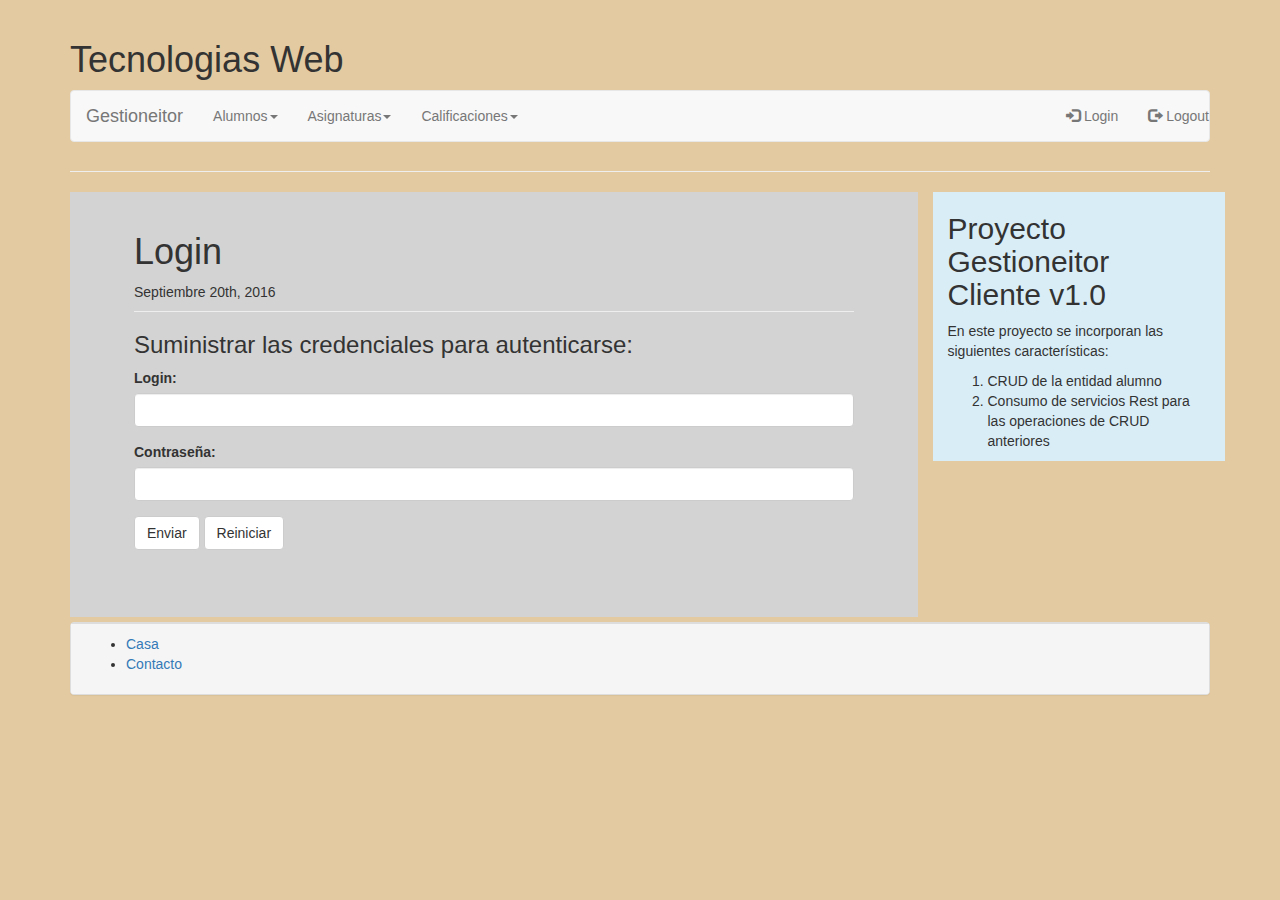
<file: gestioneitorCliv1_0/WebContent/index.html>
<!-- 
***************************************************
Asignatura: Tecnologías Web
Titulación: GIITIN
Autor     : Cabal
Universidad de Oviedo
***************************************************
-->

<!DOCTYPE html>
<html>
<head>
<title>Tecnologias Web</title>
<meta charset="utf-8">
<meta name="viewport" content="width=device-width, initial-scale=1">

<link rel="stylesheet" href="bootstrap/css/bootstrap.min.css">

<script
	src="jquery/Jquery-1.11.3.min.js"></script>
<script
	src="bootstrap/js/bootstrap.min.js"></script>
	

</head>
<body style="background-color: #E3CAA1">

	<div class="container">
		<!-- 
	***************************************************
	* CABECERA DE LA PAGINA ***************************
	***************************************************
	-->
		<div class="page-header">
			<h1>Tecnologias Web</h1>
			<!-- 
		***************************************************
		* MENU  DINAMICO **********************************
		***************************************************
		-->
			<nav class="navbar navbar-default">
				<div class="navbar-header">
					<a class="navbar-brand" href="#">Gestioneitor</a>
				</div>
				<div>
					<ul class="nav navbar-nav">
						<li class="dropdown"><a class="dropdown-toggle"
							data-toggle="dropdown" href="#">Alumnos<span class="caret"></span></a>
							<ul class="dropdown-menu">
							   	<li><a href="crudAlumno.html" target="formulario">CRUD Alumno</a></li>
								<li><a href="#matricularAsignaturas">Matricular
										Asignaturas</a></li>
								<li><a href="#desmatricularAsignaturas">Quitar
										Asignaturas</a></li>
							</ul></li>
						<li class="dropdown"><a class="dropdown-toggle"
							data-toggle="dropdown" href="#">Asignaturas<span
								class="caret"></span></a>
							<ul class="dropdown-menu">
								<li><a href="#altaAsignatura">Alta</a></li>
								<li><a href="#bajaAsignatura">Baja</a></li>
								<li><a href="#edicionAsignatura">Edicion</a></li>
								<li><a href="#listadoAsignatura">Listado</a></li>
							</ul></li>
						<li class="dropdown"><a class="dropdown-toggle"
							data-toggle="dropdown" href="#">Calificaciones<span
								class="caret"></span></a>
							<ul class="dropdown-menu">
								<li><a href="#calificarAlumno">Calificar</a></li>
							</ul></li>
					</ul>
					<ul class="nav navbar-nav navbar-right">
						<li><a href="login.html" target="formulario"><span
								class="glyphicon glyphicon-log-in"></span> Login</a></li>
						<li><a href="login.html" target="formulario"><span
								class="glyphicon glyphicon-log-out"></span> Logout</a></li>
					</ul>
				</div>
			</nav>

		</div>


		<div class="row">

			<!-- 
	***************************************************
	* SECCION PRINCIPAL DE FORMULARIOS EXTERNOS********
	***************************************************
	-->
			<div class="col-md-9">
				<object name="formulario" type="text/hetml" data="login.html" width="100%"
					height="425px"></object>
			</div>


			<!-- 
	***************************************************
	* ELEMENTO LATERAL INFORMATIVO ********************
	***************************************************
	-->
			<div class="col-md-3 bg-info">
				<aside>
					<header>
						<h2>Proyecto Gestioneitor Cliente v1.0</h2>
					</header>
					<p>En este proyecto se incorporan las siguientes
						características:
					<ol>
						<li>CRUD de la entidad alumno</li>
						<li>Consumo de servicios Rest para las operaciones de CRUD anteriores</li>
					</ol>
				</aside>
			</div>
		</div>

		<!-- 
	***************************************************
	* ELEMENTO PIE DE NAVEGACION** ********************
	***************************************************
	-->
		<div class="panel panel-default">
			<div class="panel-footer">
				<nav>
					<ul>
						<li><a href="#">Casa</a></li>
						<li><a href="#">Contacto</a></li>
					</ul>
				</nav>
			</div>
		</div>
	</div>



</body>
</html>
</file>
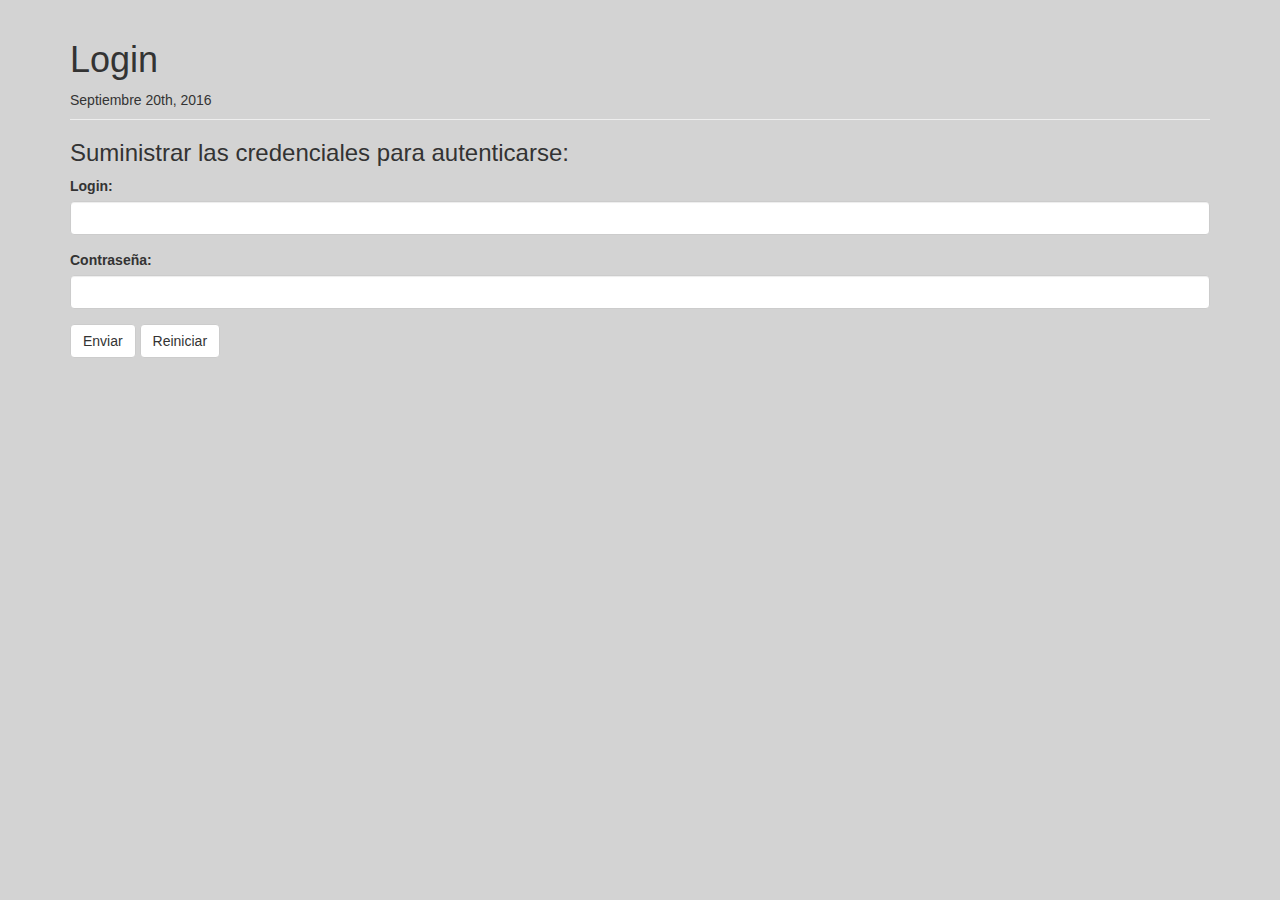
<file: gestioneitorCliv1_0/WebContent/login.html>
<!-- 
***************************************************
Asignatura: Tecnologías Web
Titulación: GIITIN
Autor     : Cabal
Universidad de Oviedo
***************************************************
-->

<!DOCTYPE html>
<html>
<head>
<title>Tecnologias Web. Login</title>
<meta charset="utf-8">
<meta name="viewport" content="width=device-width, initial-scale=1">

<link rel="stylesheet" href="bootstrap/css/bootstrap.min.css">

<script
	src="jquery/Jquery-1.11.3.min.js"></script>
<script
	src="bootstrap/js/bootstrap.min.js"></script>
	

<title>Login</title>
</head>

<body style="background-color: lightgrey">
	<div class="container">

		<!-- 
	***************************************************
	* SECTION con dos partes:                         *
	* - header  (Titulo de cabecera)                  *
	* - y article con formulario                      *
	***************************************************
	-->
		<section>

			<header class="page-header">
				<h1>Login</h1>
				<time datetime="2016-09-20" pubdate> Septiembre 20th, 2016 </time>
			</header>
			<article>
				<h3>Suministrar las credenciales para autenticarse:</h3>
				<form id="login" action="#"
					enctype="application/x-www-form-urlencoded">
					<div class="form-group">
						<label for="username">Login:</label> <input type="text"
							class="form-control" id="username" size="25" required />
					</div>

					<div class="form-group">
						<label for="username">Contraseña:</label> <input type="password"
							class="form-control" id="passwd" size="25" required />
					</div>

					<button type="submit" class="btn btn-default">Enviar</button>
					<button type="reset" class="btn btn-default">Reiniciar</button>
				</form>
			</article>
		</section>

	</div>
</body>
</html>
</file>
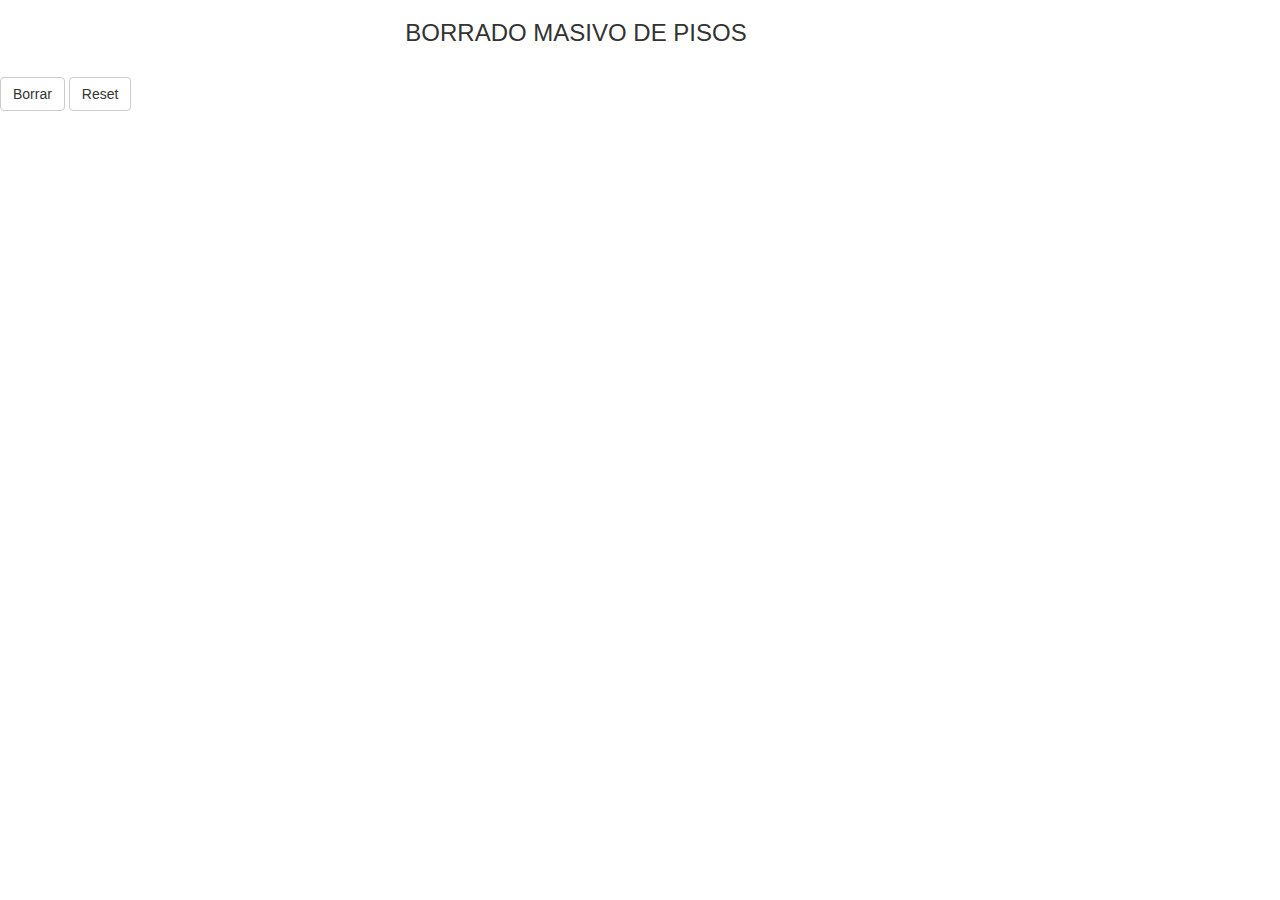
<file: tew301-306-311-Cliente/WebContent/crudBorrar.html>
<!DOCTYPE html>
<html xmlns="http://www.w3.org/1999/xhtml"
	xmlns:h="http://java.sun.com/jsf/html"
	xmlns:f="http://java.sun.com/jsf/core">
<head>
<title>Crud PISOS</title>
<meta charset="utf-8">
<meta name="viewport" content="width=device-width, initial-scale=1">

<link rel="shortcut icon" href="icons/favicon.ico">
<link rel="stylesheet" href="bootstrap/css/bootstrap.min.css">
<script src="jquery/Jquery-1.11.3.min.js"></script>
<script src="bootstrap/js/bootstrap.min.js"></script>
<script src="bootstrap/js/fileinput.min.js"></script>

<script type="text/javascript"
	src="http://localhost:8080/tew301-306-311-Servicios/rest-jsapi">
	
</script>
<script type="text/javascript"
	src="javascript/functions_crudborradomas.js"></script>
</head>

<body style="background-color: #ffffff">
	<header>
		<h3 class="text-center">BORRADO MASIVO DE PISOS</h3>
	</header>
	<section>
		<div class="row">
			<div class="col-md-2"></div>
			<div class="col-md-12">
				<article class="table-responsive">
					<table class="table table-striped table-responsive" id="tblList">
					</table>
				</article>
				<input type="button" value="Borrar" 
					id="btnBorrador" required
					class="btn btn-default" /> 
					
				<input type="reset" value="Reset"
					id="btnReset" required 
					class="btn btn-default" />
			</div>
		</div>
		<div class="form-group" class="text-center"></div>
	</section>
</body>
</html>
</file>
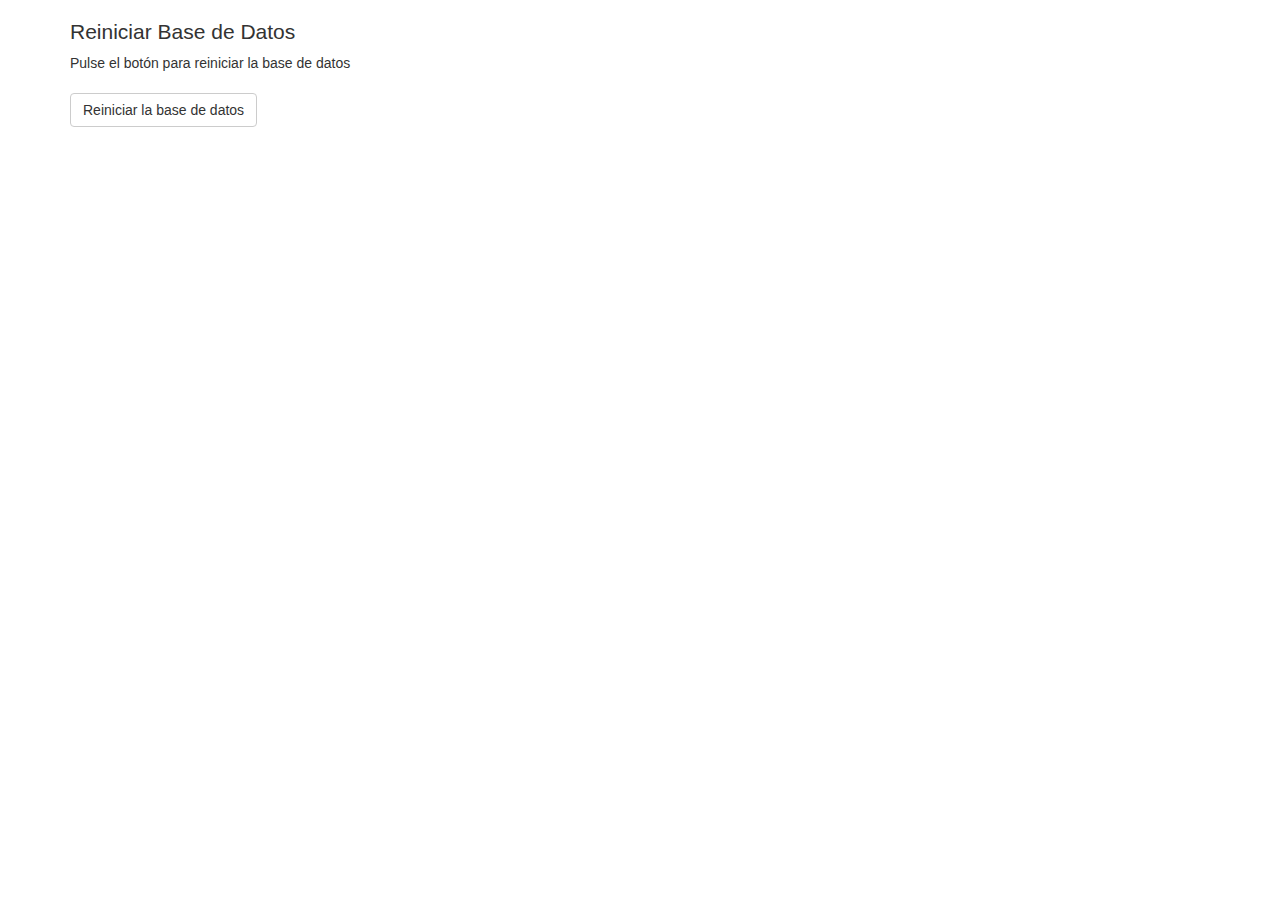
<file: tew301-306-311-Cliente/WebContent/crudDatos.html>
<!DOCTYPE html>
<html xmlns="http://www.w3.org/1999/xhtml"
	xmlns:h="http://java.sun.com/jsf/html"
	xmlns:f="http://java.sun.com/jsf/core">
<head>
<title>Crud Alumno</title>
<meta charset="utf-8">
<meta name="viewport" content="width=device-width, initial-scale=1">


<link rel="stylesheet" href="bootstrap/css/bootstrap.min.css">
<script src="jquery/Jquery-1.11.3.min.js"></script>
<script src="bootstrap/js/bootstrap.min.js"></script>
<script type="text/javascript" src="javascript/functions_cruddatos.js"></script>
<script type="text/javascript" src="http://localhost:8080/tew301-306-311-Servicios/rest-jsapi"></script>
</head>

<body style="background-color: #ffffff">
	<div class="container">
		<header>
			<h2>Reiniciar Base de Datos</h2>
		</header>
		<form id="formdatos">
			<p>Pulse el botón para reiniciar la base de datos
			<br><br>
			<input type="submit" value="Reiniciar la base de datos" id="btnDatos" required class="btn btn-default" />
		</form>
	</div>
</body>
</html>
</file>
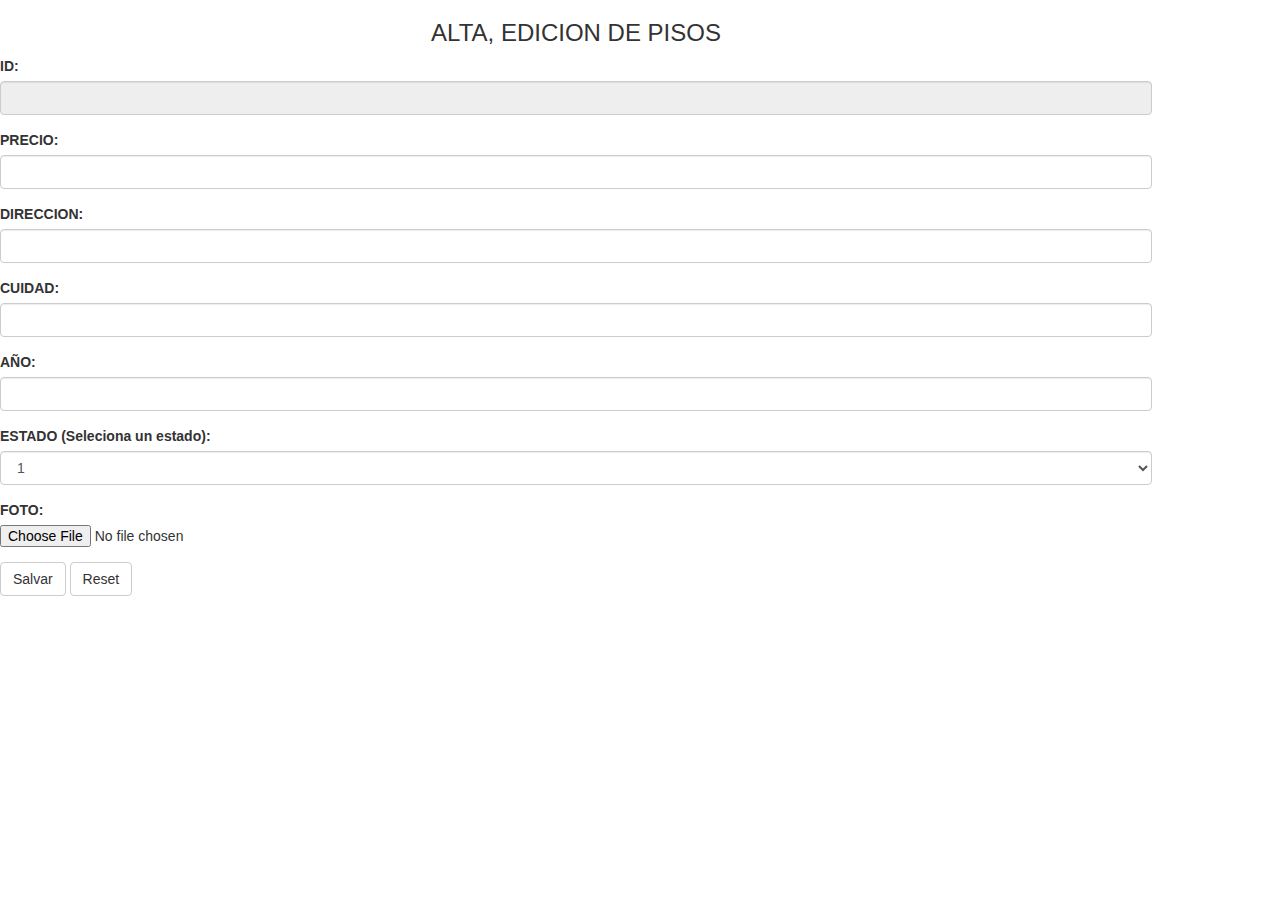
<file: tew301-306-311-Cliente/WebContent/crudPisos.html>
<!DOCTYPE html>
<html xmlns="http://www.w3.org/1999/xhtml"
	xmlns:h="http://java.sun.com/jsf/html"
	xmlns:f="http://java.sun.com/jsf/core">
<head>
<title>Crud PISOS</title>
<meta charset="utf-8">
<meta name="viewport" content="width=device-width, initial-scale=1">

<link rel="shortcut icon" href="icons/favicon.ico">
<link rel="stylesheet" href="bootstrap/css/bootstrap.min.css">
<script src="jquery/Jquery-1.11.3.min.js"></script>
<script src="bootstrap/js/bootstrap.min.js"></script>
<script src="bootstrap/js/fileinput.min.js" type="text/javascript"></script>

<script type="text/javascript"
	src="http://localhost:8080/tew301-306-311-Servicios/rest-jsapi">
	
</script>
<script type="text/javascript" src="javascript/functions_crudpisos.js"></script>
</head>

<body style="background-color: #ffffff">
	<header>
		<h3 class="text-center">ALTA, EDICION DE PISOS</h3>
	</header>
	<section>
			<form id="frmCRUDPisos">
				<div class="form-group">
					<label for="id">ID:</label> <input type="text" id="id"
						readonly="readonly" class="form-control" />
				</div>
				<!-- Esta sección se desabilita por no disponer de login -->
				<!-- div class="form-group">
						<label for="idagente">ID.AGENTE</label> <input type="text"
							id="idagente" required class="form-control" />
					</div> -->
				<div class="form-group">
					<label for="precio">PRECIO:</label> <input type="text" id="precio"
						required class="form-control" />
				</div>
				<div class="form-group">
					<label for="direccion">DIRECCION:</label> <input type="text"
						id="direccion" required class="form-control" size="25" />
				</div>
				<div class="form-group">
					<label for="ciudad">CUIDAD:</label> <input type="text" id="ciudad"
						required class="form-control" size="50" />
				</div>
				<div class="form-group">
					<label for="ano">AÑO:</label> <input type="text" id="ano" required
						class="form-control" size="50" />
				</div>
				<!-- Se usa el formato select de bootstrap -->
				<div class="form-group">
					<label for="estado"> ESTADO (Seleciona un estado):</label> <select
						class="form-control" id="estado">
						<option>1</option>
						<option>2</option>
						<option>3</option>
						<option>4</option>
						<option>5</option>
					</select>
				</div>
				<div class="form-group">
					<label for="foto">FOTO:</label> <input id="foto" name="imagen"
						type="file" class="file-loading">
				</div>
				<div class="form-group">
					<input type="button" value="Salvar" id="btnSave" required
						class="btn btn-default" /> <input type="reset" value="Reset"
						id="btnReset" required class="btn btn-default" />
				</div>
			</form>
<!-- 		</div> -->
	</section>
	<section>
		<div class="col-md-2"></div>
		<div class="row">
			<div class="col-md-12">
				<article class="table-responsive">
					<table class="table table-striped table-responsive" id="tblList">
					</table>
				</article>
			</div>
		</div>
	</section>

</body>
</html>
</file>
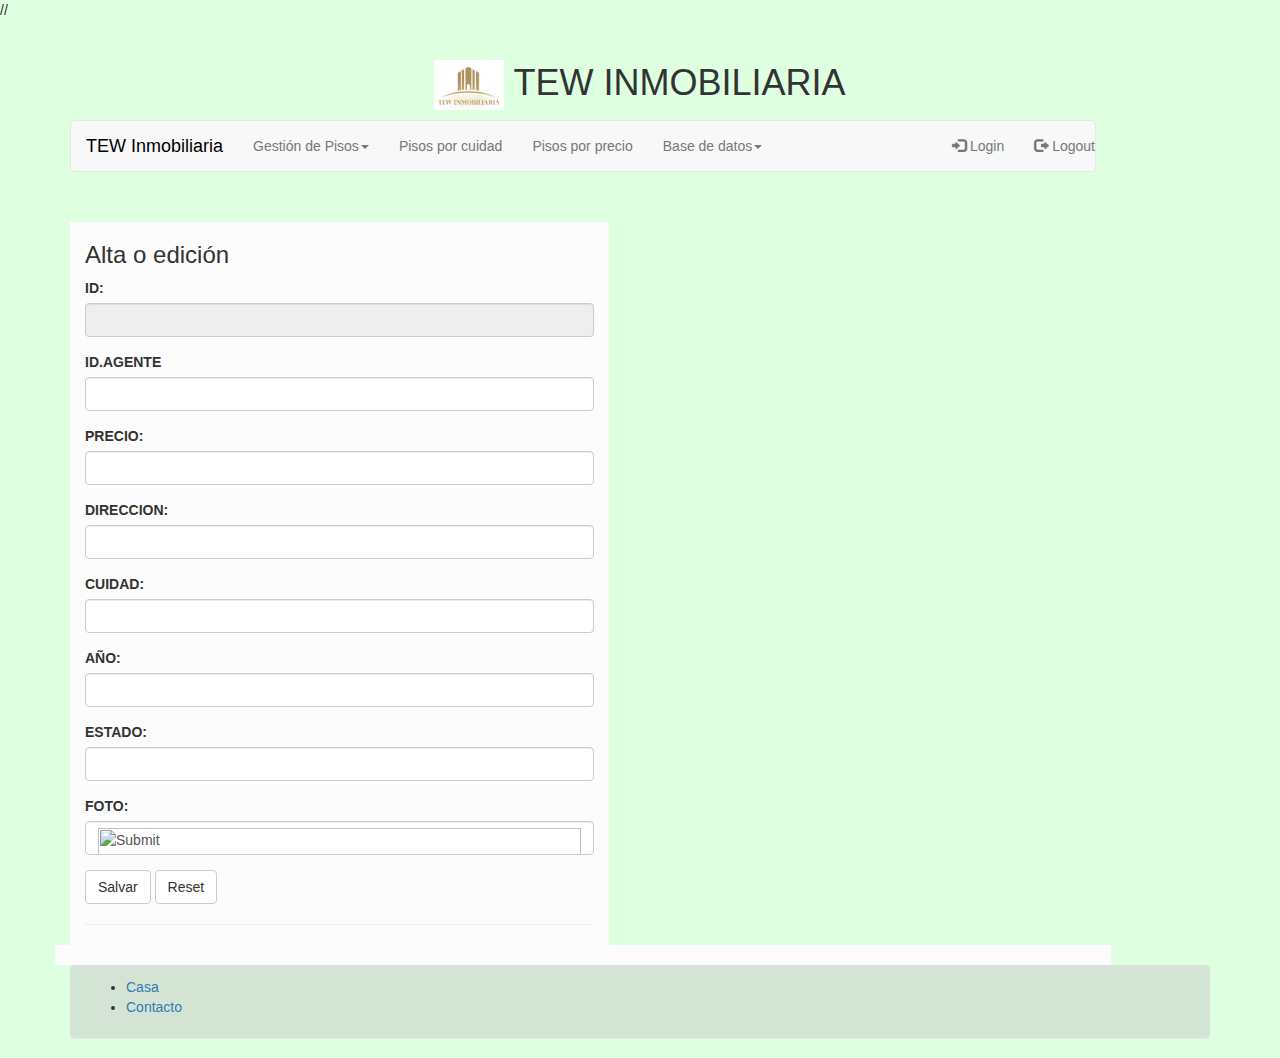
<file: tew301-306-311-Cliente/WebContent/gestionPisos.html>
<!DOCTYPE html>
<html xmlns="http://www.w3.org/1999/xhtml"
	xmlns:h="http://java.sun.com/jsf/html"
	xmlns:f="http://java.sun.com/jsf/core">
<head>
<title>Crud PISOS</title>
<meta charset="utf-8">
<meta name="viewport" content="width=device-width, initial-scale=1">

<link rel="shortcut icon" href="icons/favicon.ico">
<link rel="stylesheet" href="bootstrap/css/bootstrap.min.css">
<script src="jquery/Jquery-1.11.3.min.js"></script>
<script src="bootstrap/js/bootstrap.min.js"></script>

<script type="text/javascript"
	src="http://localhost:8080/tew301-306-311-Servicios/rest-jsapi">
	
</script>
<script type="text/javascript" src="javascript/functions_crudpisos.js"></script>
</head>

<body style="background-color: #dfffe1">
	//
	<div class="container">
		<!-- 
	***************************************************
	* CABECERA DE LA PAGINA ***************************
	***************************************************
	-->
		<div class="page-header">
			<h1 class="text-center">
				<img src="images/logotipo.png" alt="logotipo inmobiliaria"
					height="50" /> TEW INMOBILIARIA
			</h1>
			<!-- 
		***************************************************
		* MENU  DINAMICO **********************************
		***************************************************
		-->
			<nav class="navbar navbar-default">
				<div class="navbar-header">
					<a class="navbar-brand" href="#"> TEW Inmobiliaria</a>
				</div>
				<div>
					<ul class="nav navbar-nav">
						<li class="dropdown"><a class="dropdown-toggle"
							data-toggle="dropdown" href="#"> Gestión de Pisos<span
								class="caret"></span></a>
							<ul class="dropdown-menu">
								<li><a href="crudPisos.html" target="formulario">Alta,
										editar, borrar Piso</a></li>
								<li><a href="/tew301-306-311-Cliente/import.html"
									target="formulario"> Importar pisos</a></li>
								<li><a href="/tew301-306-311-Cliente/listado.html"
									target="formulario"> Borrado masivo de pisos</a></li>
							</ul></li>
						<li class="nav-item"><a class="nav-link"
							href="/tew301-306-311-Cliente/listado.html" target="formulario">Pisos
								por cuidad</a></li>

						<li class="nav-item"><a class="nav-link"
							href="/tew301-306-311-Cliente/listado.html" target="formulario">Pisos
								por precio</a></li>

						<li class="dropdown"><a class="dropdown-toggle"
							data-toggle="dropdown" href="#"> Base de datos<span
								class="caret"></span>
						</a>
							<ul class="dropdown-menu">
								<li><a href="/tew301-306-311-Cliente/crudDatos.html"
									target="formulario"> Reiniciar base de datos</a></li>
							</ul></li>
					</ul>
					<ul class="nav navbar-nav navbar-right">
						<li><a href="login.html" target="formulario"><span
								class="glyphicon glyphicon-log-in"></span> Login</a></li>
						<li><a href="login.html" target="formulario"><span
								class="glyphicon glyphicon-log-out"></span> Logout</a></li>
					</ul>
				</div>
			</nav>

		</div>

		<section>
			<article>
				<div class="col-md-7 bg-fondo">
					<h3>Alta o edición</h3>
					<form id="frmCRUDPisos">

						<div class="form-group">
							<label for="id">ID:</label> <input type="text" id="id"
								readonly="readonly" class="form-control" />
						</div>
						<div class="form-group">
							<label for="idagente">ID.AGENTE</label> <input type="text"
								id="idagente" required class="form-control" />
						</div>
						<div class="form-group">
							<label for="precio">PRECIO:</label> <input type="text"
								id="precio" required class="form-control" />
						</div>
						<div class="form-group">
							<label for="direccion">DIRECCION:</label> <input type="text"
								id="direccion" required class="form-control" size="25" />
						</div>
						<div class="form-group">
							<label for="ciudad">CUIDAD:</label> <input type="text"
								id="ciudad" required class="form-control" size="50" />
						</div>
						<div class="form-group">
							<label for="ano">AÑO:</label> <input type="text" id="ano"
								required class="form-control" size="50" />
						</div>
						<div class="form-group">
							<label for="estado">ESTADO:</label> <input type="text"
								id="estado" required class="form-control" size="50" />
						</div>
						<div class="form-group">
							<label for="foto">FOTO:</label> <input type="image" id="foto"
								required class="form-control" size="50" />
						</div>

						<input type="button" value="Salvar" id="btnSave" required
							class="btn btn-default" /> <input type="reset" value="Reset"
							id="btnReset" required class="btn btn-default" />
					</form>
					<hr/>
					</div>
			</article>
	
			<div class="row">
				<!-- <div class="col-md-2"></div> -->
				<!-- cambiamos el css del fondo por uno mas claro -->
				<div class="col-md-12 bg-fondo">
					<article class="table-responsive">
						<table class="table table-striped table-responsive" id="tblList">
						</table>
					</article>
				</div>
			</div>
		</section>

		<!-- 
    ***************************************************
    * ELEMENTO PIE DE NAVEGACION** ********************
    ***************************************************
    -->
		<div class="panel panel-default">
			<div class="panel-footer">
				<nav>
					<ul>
						<li><a href="#">Casa</a></li>
						<li><a href="#">Contacto</a></li>
					</ul>
				</nav>
			</div>
		</div>
	</div>
</body>
</html>
</file>
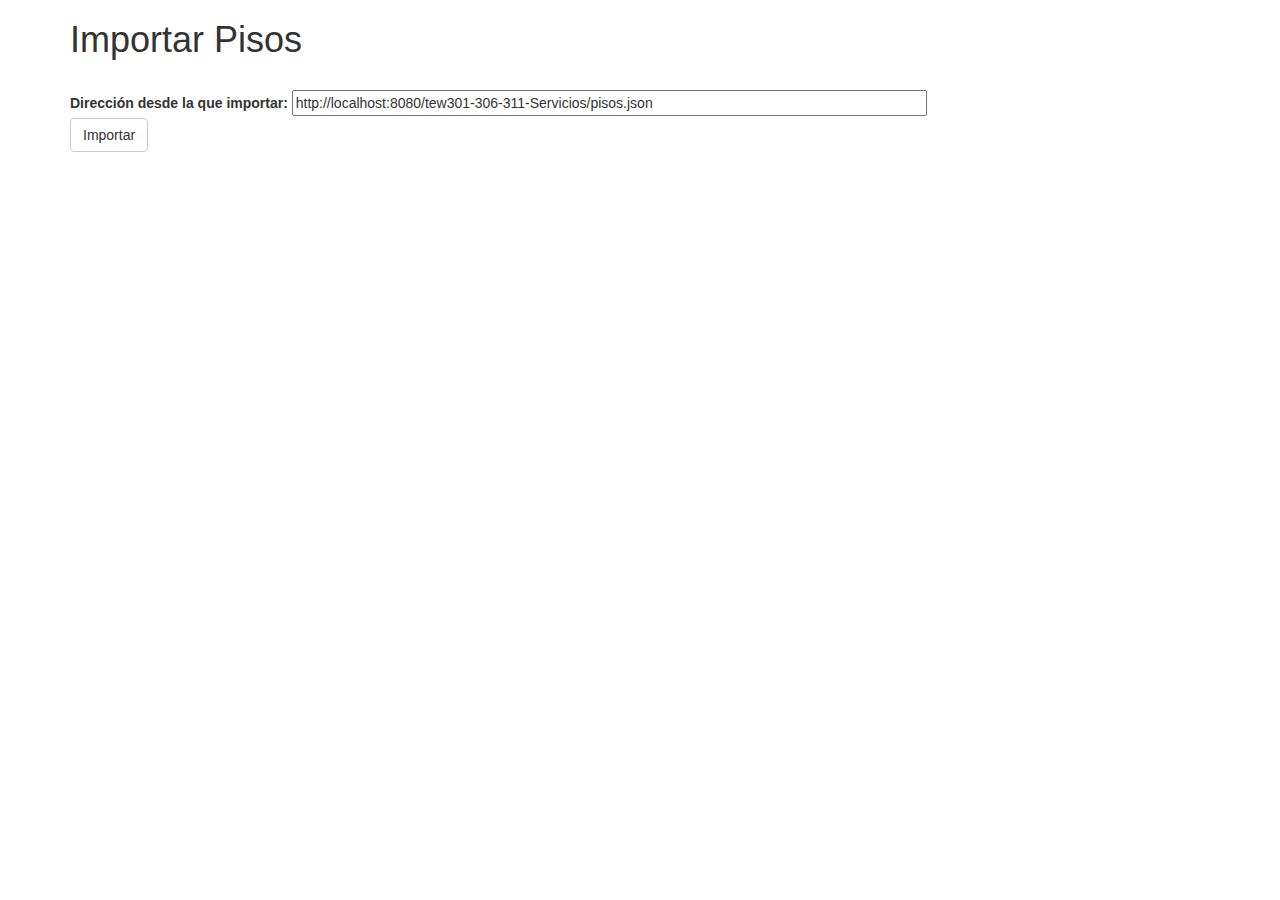
<file: tew301-306-311-Cliente/WebContent/import.html>
<!DOCTYPE html>
<html xmlns="http://www.w3.org/1999/xhtml"
	xmlns:h="http://java.sun.com/jsf/html"
	xmlns:f="http://java.sun.com/jsf/core">
<head>
<title>Crud Alumno</title>
<meta charset="utf-8">
<meta name="viewport" content="width=device-width, initial-scale=1">


<link rel="stylesheet" href="bootstrap/css/bootstrap.min.css">
<script src="jquery/Jquery-1.11.3.min.js"></script>
<script src="bootstrap/js/bootstrap.min.js"></script>
<script type="text/javascript"
	src="http://localhost:8080/tew301-306-311-Servicios/rest-jsapi"></script>
<script type="text/javascript"
	src="javascript/functions_crudimportpisos.js"></script>
</head>

<body style="background-color: #ffffff">
	<div class="container">
		<header>
			<h1>Importar Pisos</h1>
		</header>
		<br>
		<form id="formimportarservidor">
			<label for="URL">Dirección desde la que importar:</label> <input
				type="text" id="URL" size="75"
				value="http://localhost:8080/tew301-306-311-Servicios/pisos.json" />
			<br> <input type="submit" value="Importar"
				id="btnImportarremoto" required class="btn btn-default" />
		</form>
	</div>
</body>
</html>
</file>
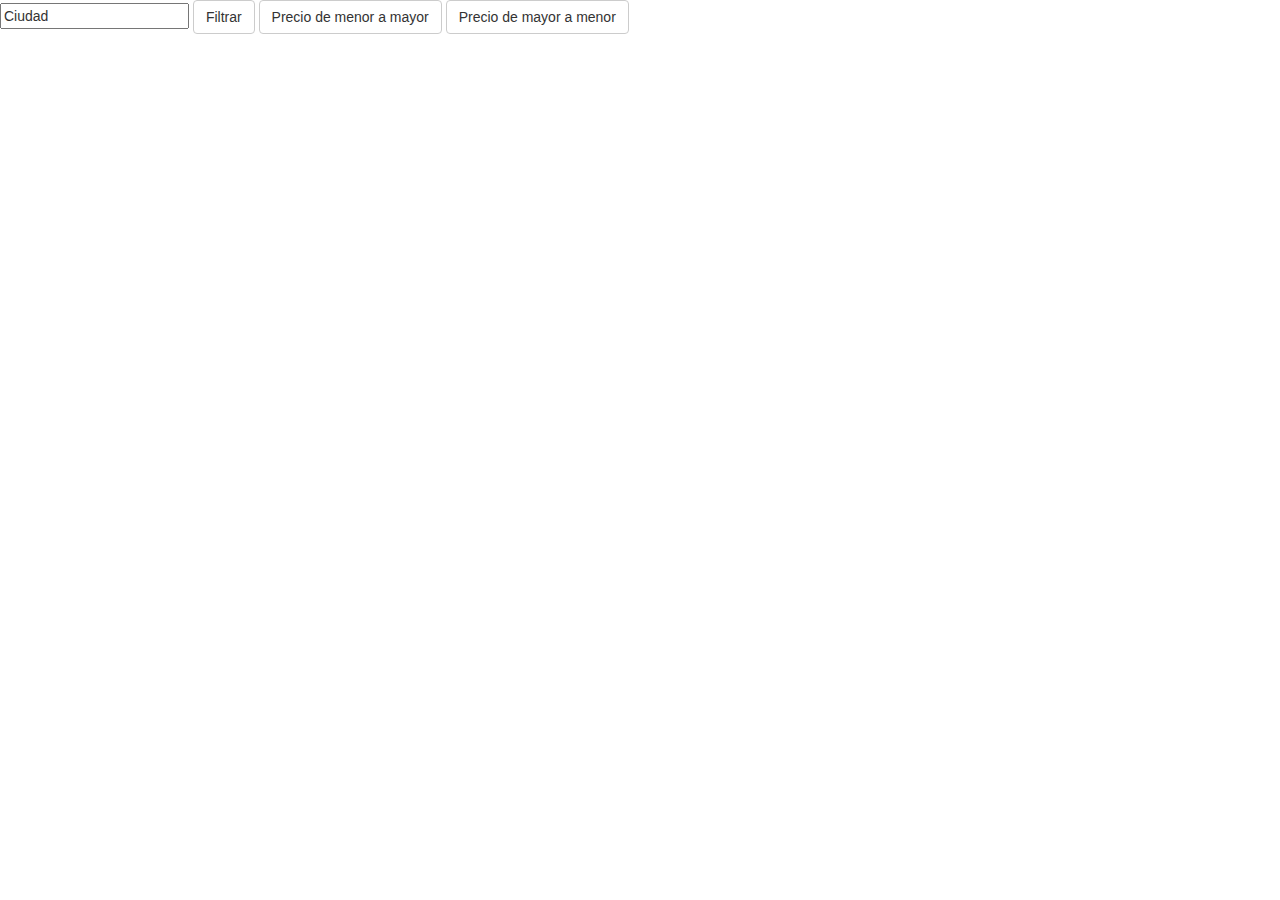
<file: tew301-306-311-Cliente/WebContent/listado.html>
<!DOCTYPE html>
<html xmlns="http://www.w3.org/1999/xhtml"
    xmlns:h="http://java.sun.com/jsf/html"
    xmlns:f="http://java.sun.com/jsf/core">
<head>
<title>Crud PISOS</title>
<meta charset="utf-8">
<meta name="viewport" content="width=device-width, initial-scale=1">

<link rel="shortcut icon" href="icons/favicon.ico">
<link rel="stylesheet" href="bootstrap/css/bootstrap.min.css">
<script src="jquery/Jquery-1.11.3.min.js"></script>
<script src="bootstrap/js/bootstrap.min.js"></script>



<script type="text/javascript"
    src="http://localhost:8080/tew301-306-311-Servicios/rest-jsapi">
	
</script>
<script type="text/javascript" src="javascript/functions_crudpisos.js"></script>
</head>

<body style="background-color: #ffffff">
    <section>

        <input type="text" value="Ciudad" id="ciudad">
        <input type="button" value="Filtrar" id="btnFiltrar"
                        required class="btn btn-default" />          
    	<input type="button" value="Precio de menor a mayor" id="btnOrdenar"
                        required class="btn btn-default" /> 
        <input type="button" value="Precio de mayor a menor" id="btnOrdenar2"
                        required class="btn btn-default" /> 
        
       <div class="row">
            <div class="col-md-2"></div>
            <div class="col-md-12">
                <article class="table-responsive">
                    <table class="table table-striped table-responsive"
                        id="tblList">
                    </table>
                </article>
            </div>
        </div>
    </section>
</file>
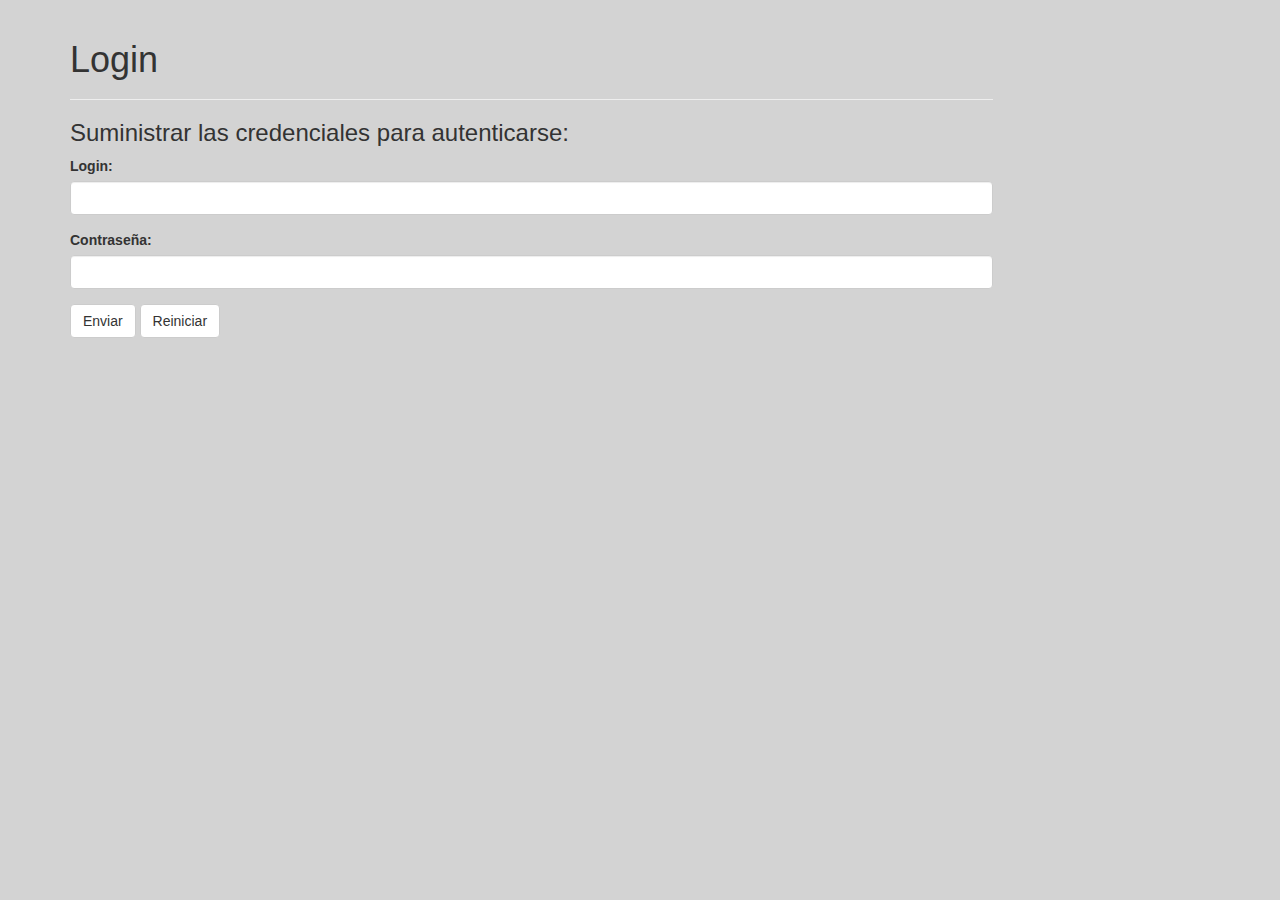
<file: tew301-306-311-Cliente/WebContent/login.html>
<!-- 
***************************************************
Asignatura: Tecnologías Web
Titulación: GIITIN
Autor     : Cabal
Universidad de Oviedo
***************************************************
-->

<!DOCTYPE html>
<html>
<head>
<title>Tecnologias Web. Login</title>
<meta charset="utf-8">
<meta name="viewport" content="width=device-width, initial-scale=1">

<link rel="stylesheet" href="bootstrap/css/bootstrap.min.css">

<script
	src="jquery/Jquery-1.11.3.min.js"></script>
<script
	src="bootstrap/js/bootstrap.min.js"></script>
<script type="text/javascript"
	src="http://localhost:8080/tew301-306-311-Servicios/rest-jsapi"></script>
<script type="text/javascript"
	src="javascript/functions_crudlogin.js"></script>	

<title>Login</title>
</head>

<body style="background-color: lightgrey">
	<div class="container">

		<!-- 
	***************************************************
	* SECTION con dos partes:                         *
	* - header  (Titulo de cabecera)                  *
	* - y article con formulario                      *
	***************************************************
	-->
		<section>

			<header class="page-header">
				<h1>Login</h1>
			</header>
			<article>
				<h3>Suministrar las credenciales para autenticarse:</h3>
				<form id="login" action="#"
					enctype="application/x-www-form-urlencoded">
					<div class="form-group">
						<label for="username">Login:</label> <input type="text"
							class="form-control" id="username" size="25" required />
					</div>

					<div class="form-group">
						<label for="username">Contraseña:</label> <input type="password"
							class="form-control" id="passwd" size="25" required />
					</div>

					<button type="submit" class="btn btn-default">Enviar</button>
					<button type="reset" class="btn btn-default">Reiniciar</button>
				</form>
			</article>
		</section>

	</div>
</body>
</html>
</file>
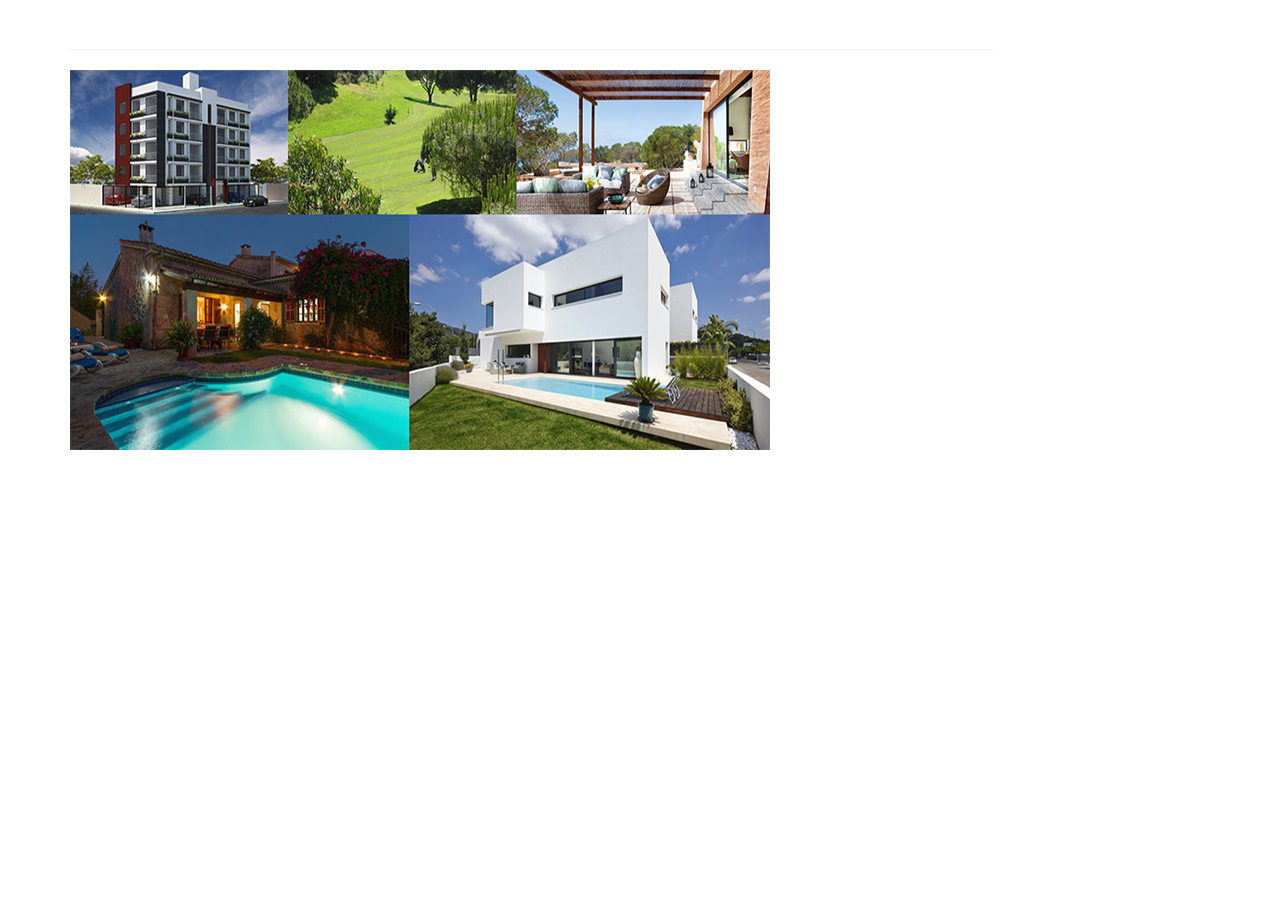
<file: tew301-306-311-Cliente/WebContent/marco-inicio.html>
<!-- 
***************************************************
Asignatura: Tecnologías Web
Titulación: GIITIN
Autor     : Cabal
Universidad de Oviedo
***************************************************
-->

<!DOCTYPE html>
<html>
<head>
<title>Tecnologias Web. Login</title>
<meta charset="utf-8">
<meta name="viewport" content="width=device-width, initial-scale=1">

<link rel="stylesheet" href="bootstrap/css/bootstrap.min.css">

<script src="jquery/Jquery-1.11.3.min.js"></script>
<script src="bootstrap/js/bootstrap.min.js"></script>


<title>Inicio</title>
</head>

<body style="background-color: c0d2c1">
    <div class="container">

        <!-- 
	***************************************************
	* SECTION con dos partes:                         *
	* - header  (Titulo de cabecera)                  *
	* - y article con formulario                      *
	***************************************************
	-->
        <section>
            <header class="page-header">
            </header>
            <article>
                <img alt="" src="images/inmobiliaria.png">
            </article>
        </section>

    </div>
</body>
</html>
</file>
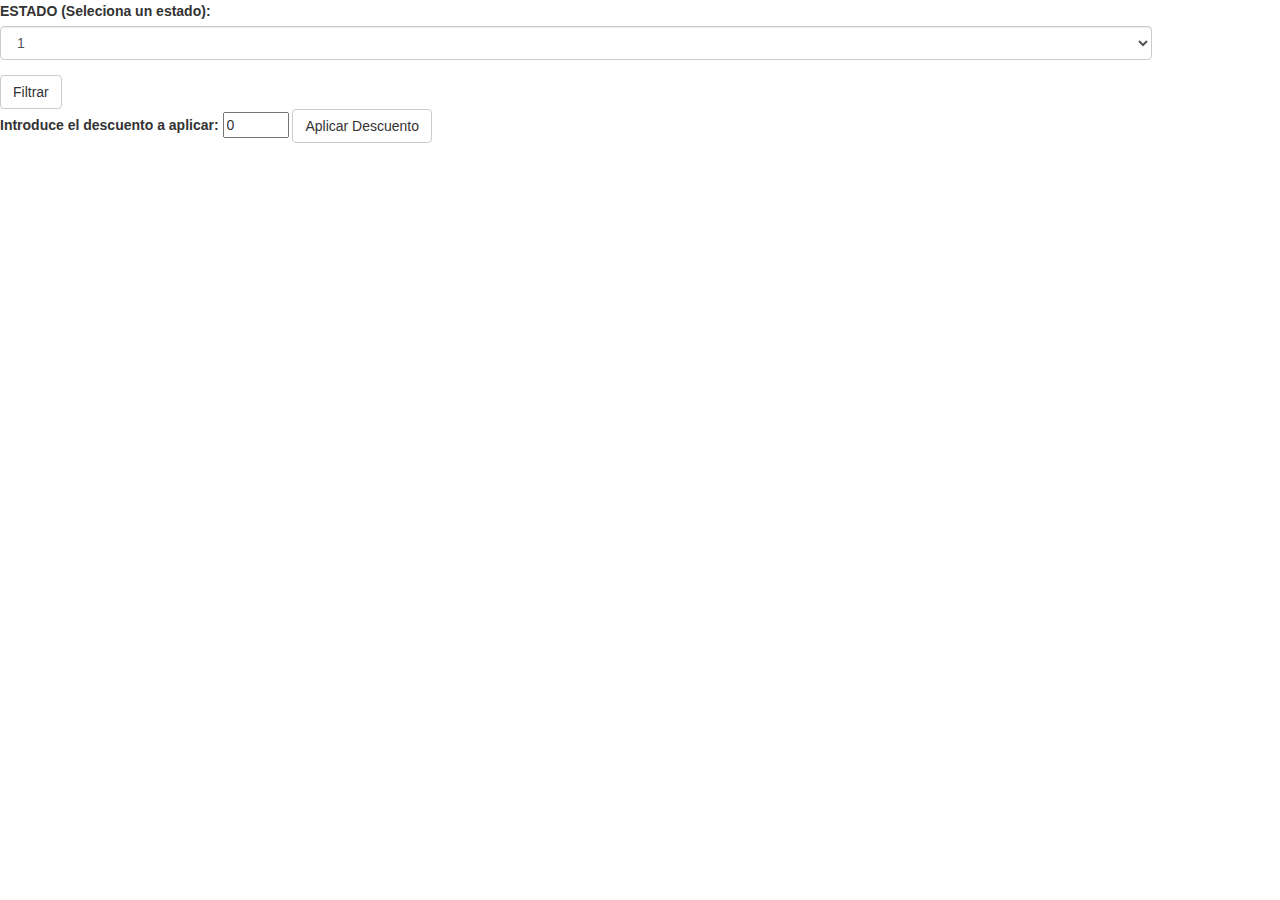
<file: tew301-306-311-Cliente/WebContent/pisosdescuento.html>
<!DOCTYPE html>
<html xmlns="http://www.w3.org/1999/xhtml"
	xmlns:h="http://java.sun.com/jsf/html"
	xmlns:f="http://java.sun.com/jsf/core">
<head>
<title>Crud PISOS</title>
<meta charset="utf-8">
<meta name="viewport" content="width=device-width, initial-scale=1">

<link rel="shortcut icon" href="icons/favicon.ico">
<link rel="stylesheet" href="bootstrap/css/bootstrap.min.css">
<script src="jquery/Jquery-1.11.3.min.js"></script>
<script src="bootstrap/js/bootstrap.min.js"></script>



<script type="text/javascript"
	src="http://localhost:8080/tew301-306-311-Servicios/rest-jsapi">
	
</script>
<script type="text/javascript" src="javascript/functions_crudpisos.js"></script>
</head>

<body style="background-color: #ffffff">
	<section>

		<div class="col-md-2"></div>
		<div class="col-md-12">
			<div class="row">
				<div class="form-group">
					<label for="estado"> ESTADO (Seleciona un estado):</label> <select
						class="form-control" id="estado">
						<option>1</option>
						<option>2</option>
						<option>3</option>
						<option>4</option>
						<option>5</option>
					</select>
				</div>
				<input type="button" value="Filtrar" id="btnFiltrarEstado" required
					class="btn btn-default" /> <br> <label for="descuento">Introduce
					el descuento a aplicar:</label> <input type="number" id="descuento" size="10"
					value=0 min="0" max="100"/>
					<input type="button" value="Aplicar Descuento" id="btnAplicarDescuento" required
					class="btn btn-default" />
				<article class="table-responsive">
					<table class="table table-striped table-responsive" id="tblList">
					</table>
				</article>
			</div>
		</div>
	</section>
</file>
